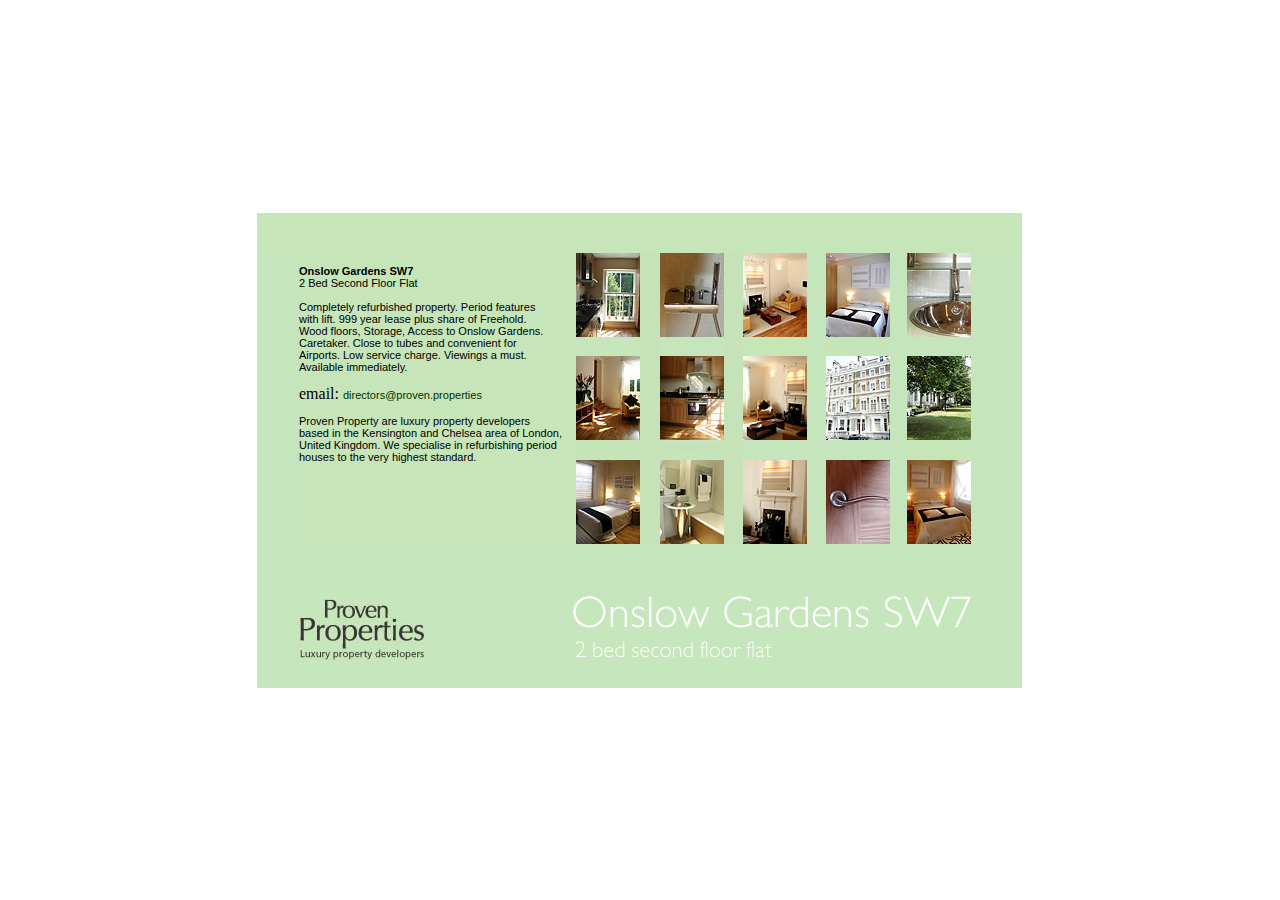
<file: index.html>
<html>
<head>
    <meta http-equiv="Content-Type" content="text/html; charset=windows-1252">
    <title>Proven Properties - Luxury Property Developers</title>
    <meta name="description" content="proven property&#39; luxury property developers, based in the Kensington and Chelsea area of London, United Kingdom.">
    <meta name="keywords" content="property, luxury, developers, rennovations, refurbished properties, period properties, proven, properties, proven properties, Kensington, Chelsea, property for sale, United Kingdom, exclusive, quality, fine,">
    <link rel="stylesheet" href="static/onslow_styles.css" type="text/css">
    <!-- Global site tag (gtag.js) - Google Analytics -->
    <script async src="https://www.googletagmanager.com/gtag/js?id=UA-41035960-5"></script>
    <script>
      window.dataLayer = window.dataLayer || [];
      function gtag(){dataLayer.push(arguments);}
      gtag('js', new Date());

      gtag('config', 'UA-41035960-5');
    </script>
</head>

<body bgcolor="#FFFFFF" text="#000000" leftmargin="0" topmargin="0" marginwidth="0" marginheight="0">
<table width="100%" border="0" cellspacing="0" cellpadding="0" height="100%">
  <tbody><tr>
    <td>&nbsp;</td>
    <td>&nbsp;</td>
    <td>&nbsp;</td>
  </tr>
  <tr>
    <td>&nbsp;</td>
    <td align="center"><table border="0" cellpadding="0" cellspacing="0" width="765" height="" 475="" align="center">
          <!-- fwtable fwsrc="index.png" fwbase="index.jpg" fwstyle="Dreamweaver" fwdocid = "742308039" fwnested="0" -->
          <tbody><tr>
            <td><img src="static/spacer.gif" width="42" height="1" border="0"></td>
            <td><img src="static/spacer.gif" width="277" height="1" border="0"></td>
            <td><img src="static/spacer.gif" width="64" height="1" border="0"></td>
            <td><img src="static/spacer.gif" width="20" height="1" border="0"></td>
            <td><img src="static/spacer.gif" width="64" height="1" border="0"></td>
            <td><img src="static/spacer.gif" width="19" height="1" border="0"></td>
            <td><img src="static/spacer.gif" width="64" height="1" border="0"></td>
            <td><img src="static/spacer.gif" width="19" height="1" border="0"></td>
            <td><img src="static/spacer.gif" width="64" height="1" border="0"></td>
            <td><img src="static/spacer.gif" width="17" height="1" border="0"></td>
            <td><img src="static/spacer.gif" width="64" height="1" border="0"></td>
            <td><img src="static/spacer.gif" width="51" height="1" border="0"></td>
            <td><img src="static/spacer.gif" width="1" height="1" border="0"></td>
          </tr>
          <tr>

          <td colspan="2" align="left" valign="top"><img name="pp_home_r1_c1" src="static/pp_home_r1_c1.jpg" width="319" height="40" border="0"></td>

          <td colspan="10" align="left" valign="top"><img name="index_r1_c3" src="static/index_r1_c3.gif" width="446" height="40" border="0"></td>
            <td><img src="static/spacer.gif" width="1" height="40" border="0"></td>
          </tr>
          <tr>

          <td rowspan="6" align="left" valign="top"><img name="index_r2_c1" src="static/index_r2_c1.gif" width="42" height="435" border="0"></td>

          <td rowspan="5" bgcolor="C6E5B9" align="left" valign="top"><span class="header"><br>
            Onslow Gardens SW7</span><span class="onslow"><br>
              2 Bed Second Floor Flat<br>
              <br>
              Completely refurbished property. Period
              features <br>
              with lift. 999 year lease plus share of
              Freehold. <br>
              Wood floors, Storage, Access to Onslow
              Gardens. Caretaker. Close to tubes and
              convenient for <br>
              Airports. Low service charge. Viewings
              a must.<br>
              Available immediately.<br>
              <br>
            </span>
              email: </span><a href="mailto:directors@proven.properties" class="hyper"><span class="hyper">directors@proven.properties</span></a><span class="onslow"><br>

              <br>
              Proven Property are luxury property developers<br>
              based in the Kensington and Chelsea area
              of London, <br>
            United Kingdom. We specialise in refurbishing
            period houses to the very highest standard.
            </span></td>

          <td align="left" valign="top"><img name="pp_home_7" src="static/pp_home_7.jpg" width="64" height="84" border="0" alt="the kitchen"></td>

          <td rowspan="5" align="left" valign="top"><img name="index_r2_c4" src="static/index_r2_c4.gif" width="20" height="291" border="0"></td>

          <td align="left" valign="top"><img name="pp_home_12" src="static/pp_home_12.jpg" width="64" height="84" border="0" alt="bathroom detail"></td>

          <td rowspan="5" align="left" valign="top"><img name="index_r2_c6" src="static/index_r2_c6.gif" width="19" height="291" border="0"></td>

          <td align="left" valign="top"><img name="pp_home_6" src="static/pp_home_6.jpg" width="64" height="84" border="0" alt="the sitting room"></td>

          <td rowspan="5" align="left" valign="top"><img name="index_r2_c8" src="static/index_r2_c8.gif" width="19" height="291" border="0"></td>

          <td align="left" valign="top"><img name="pp_home_4" src="static/pp_home_4.jpg" width="64" height="84" border="0" alt="the bedroom"></td>

          <td rowspan="5" align="left" valign="top"><img name="index_r2_c10" src="static/index_r2_c10.gif" width="17" height="291" border="0"></td>

          <td align="left" valign="top"><img name="pp_home_10" src="static/pp_home_10.jpg" width="64" height="84" border="0" alt="sink detail"></td>

          <td rowspan="5" align="left" valign="top"><img name="index_r2_c12" src="static/index_r2_c12.gif" width="51" height="291" border="0"></td>
            <td><img src="static/spacer.gif" width="1" height="84" border="0"></td>
          </tr>
          <tr>

          <td align="left" valign="top"><img name="index_r3_c3" src="static/index_r3_c3.gif" width="64" height="19" border="0"></td>

          <td align="left" valign="top"><img name="index_r3_c5" src="static/index_r3_c5.gif" width="64" height="19" border="0"></td>

          <td align="left" valign="top"><img name="index_r3_c7" src="static/index_r3_c7.gif" width="64" height="19" border="0"></td>

          <td align="left" valign="top"><img name="index_r3_c9" src="static/index_r3_c9.gif" width="64" height="19" border="0"></td>

          <td align="left" valign="top"><img name="index_r3_c11" src="static/index_r3_c11.gif" width="64" height="19" border="0"></td>
            <td><img src="static/spacer.gif" width="1" height="19" border="0"></td>
          </tr>
          <tr>

          <td align="left" valign="top"><img name="pp_home_13" src="static/pp_home_13.jpg" width="64" height="84" border="0" alt="the sitting room"></td>

          <td align="left" valign="top"><img name="pp_home_14" src="static/pp_home_14.jpg" width="64" height="84" border="0" alt="the kitchen"></td>

          <td align="left" valign="top"><img name="index_r4_c7" src="static/index_r4_c7.jpg" width="64" height="84" border="0" alt="the sitting room"></td>

          <td align="left" valign="top"><img name="pp_home_3" src="static/pp_home_3.jpg" width="64" height="84" border="0" alt="the property frontage"></td>

          <td align="left" valign="top"><img name="pp_home_2" src="static/pp_home_2.jpg" width="64" height="84" border="0" alt="onslow gardens"></td>
            <td><img src="static/spacer.gif" width="1" height="84" border="0"></td>
          </tr>
          <tr>

          <td align="left" valign="top"><img name="index_r5_c3" src="static/index_r5_c3.gif" width="64" height="20" border="0"></td>

          <td align="left" valign="top"><img name="index_r5_c5" src="static/index_r5_c5.gif" width="64" height="20" border="0"></td>

          <td align="left" valign="top"><img name="index_r5_c7" src="static/index_r5_c7.gif" width="64" height="20" border="0"></td>

          <td align="left" valign="top"><img name="index_r5_c9" src="static/index_r5_c9.gif" width="64" height="20" border="0"></td>

          <td align="left" valign="top"><img name="index_r5_c11" src="static/index_r5_c11.gif" width="64" height="20" border="0"></td>
            <td><img src="static/spacer.gif" width="1" height="20" border="0"></td>
          </tr>
          <tr>

          <td align="left" valign="top"><img name="pp_home_8" src="static/pp_home_8.jpg" width="64" height="84" border="0" alt="the bedroom"></td>

          <td align="left" valign="top"><img name="pp_home_1" src="static/pp_home_1.jpg" width="64" height="84" border="0" alt="the bathroom"></td>

          <td align="left" valign="top"><img name="pp_home_5" src="static/pp_home_5.jpg" width="64" height="84" border="0" alt="the fireplace"></td>

          <td align="left" valign="top"><img name="pp_home_11" src="static/pp_home_11.jpg" width="64" height="84" border="0" alt="philippe starck detail"></td>

          <td align="left" valign="top"><img name="pp_home_9" src="static/pp_home_9.jpg" width="64" height="84" border="0" alt="the bedroom"></td>
            <td><img src="static/spacer.gif" width="1" height="84" border="0"></td>
          </tr>
          <tr>

          <td colspan="11" align="left" valign="top"><img name="index_r7_c2" src="static/index_r7_c2.gif" width="723" height="144" border="0" alt="proven properties are luxury property developers"></td>
            <td><img src="static/spacer.gif" width="1" height="144" border="0"></td>
          </tr>
        </tbody></table></td>
    <td>&nbsp;</td>
  </tr>
  <tr>
    <td>&nbsp;</td>
    <td>&nbsp;</td>
    <td>&nbsp;</td>
  </tr>
</tbody></table>
</body>
</html>
</file>
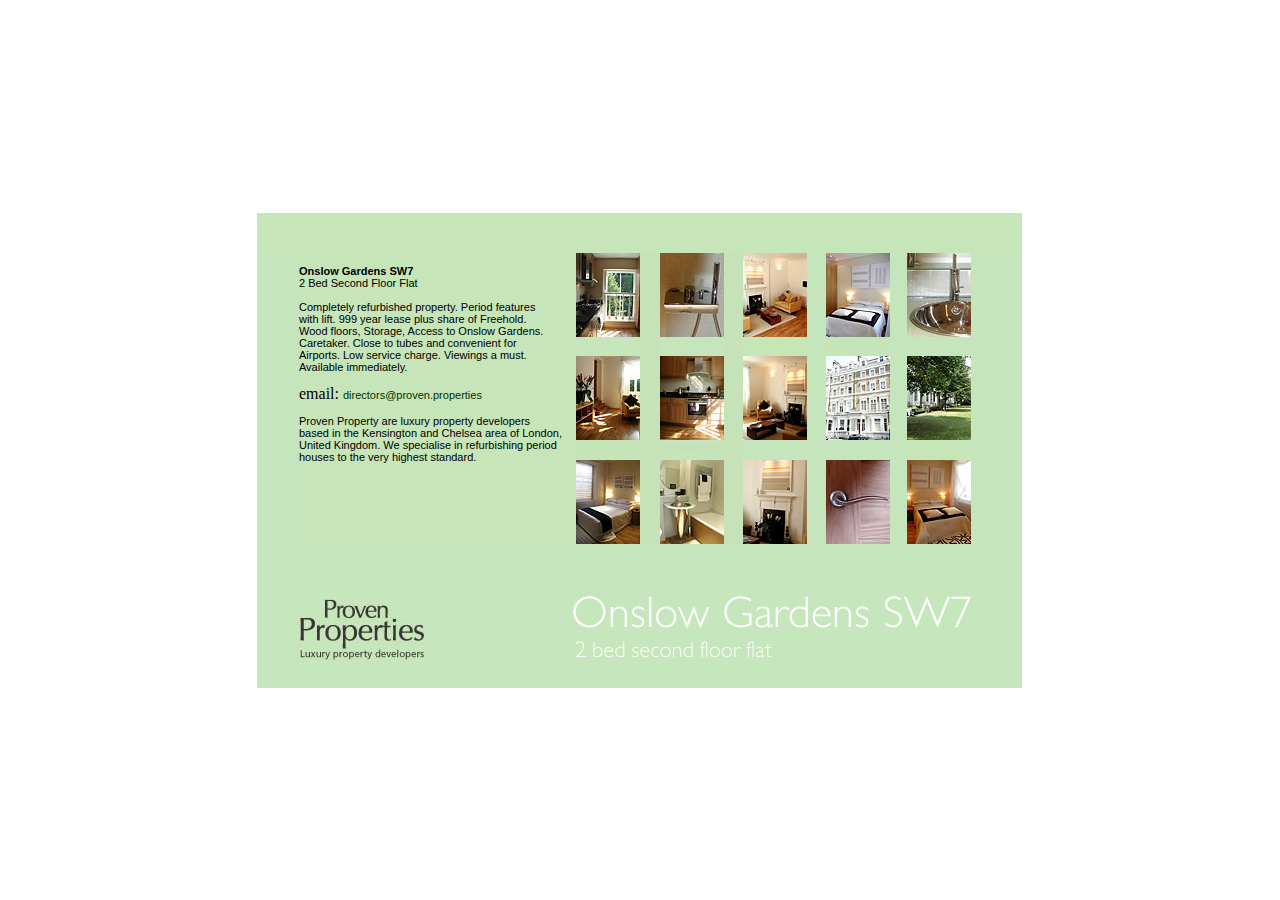
<file: src/index.html>
<html>
<head>
    <meta http-equiv="Content-Type" content="text/html; charset=windows-1252">
    <title>Proven Properties - Luxury Property Developers</title>
    <meta name="description" content="proven property&#39; luxury property developers, based in the Kensington and Chelsea area of London, United Kingdom.">
    <meta name="keywords" content="property, luxury, developers, rennovations, refurbished properties, period properties, proven, properties, proven properties, Kensington, Chelsea, property for sale, United Kingdom, exclusive, quality, fine,">
    <link rel="stylesheet" href="static/onslow_styles.css" type="text/css">
</head>

<body bgcolor="#FFFFFF" text="#000000" leftmargin="0" topmargin="0" marginwidth="0" marginheight="0">
<table width="100%" border="0" cellspacing="0" cellpadding="0" height="100%">
  <tbody><tr>
    <td>&nbsp;</td>
    <td>&nbsp;</td>
    <td>&nbsp;</td>
  </tr>
  <tr>
    <td>&nbsp;</td>
    <td align="center"><table border="0" cellpadding="0" cellspacing="0" width="765" height="" 475="" align="center">
          <!-- fwtable fwsrc="index.png" fwbase="index.jpg" fwstyle="Dreamweaver" fwdocid = "742308039" fwnested="0" -->
          <tbody><tr>
            <td><img src="static/spacer.gif" width="42" height="1" border="0"></td>
            <td><img src="static/spacer.gif" width="277" height="1" border="0"></td>
            <td><img src="static/spacer.gif" width="64" height="1" border="0"></td>
            <td><img src="static/spacer.gif" width="20" height="1" border="0"></td>
            <td><img src="static/spacer.gif" width="64" height="1" border="0"></td>
            <td><img src="static/spacer.gif" width="19" height="1" border="0"></td>
            <td><img src="static/spacer.gif" width="64" height="1" border="0"></td>
            <td><img src="static/spacer.gif" width="19" height="1" border="0"></td>
            <td><img src="static/spacer.gif" width="64" height="1" border="0"></td>
            <td><img src="static/spacer.gif" width="17" height="1" border="0"></td>
            <td><img src="static/spacer.gif" width="64" height="1" border="0"></td>
            <td><img src="static/spacer.gif" width="51" height="1" border="0"></td>
            <td><img src="static/spacer.gif" width="1" height="1" border="0"></td>
          </tr>
          <tr>

          <td colspan="2" align="left" valign="top"><img name="pp_home_r1_c1" src="static/pp_home_r1_c1.jpg" width="319" height="40" border="0"></td>

          <td colspan="10" align="left" valign="top"><img name="index_r1_c3" src="static/index_r1_c3.gif" width="446" height="40" border="0"></td>
            <td><img src="static/spacer.gif" width="1" height="40" border="0"></td>
          </tr>
          <tr>

          <td rowspan="6" align="left" valign="top"><img name="index_r2_c1" src="static/index_r2_c1.gif" width="42" height="435" border="0"></td>

          <td rowspan="5" bgcolor="C6E5B9" align="left" valign="top"><span class="header"><br>
            Onslow Gardens SW7</span><span class="onslow"><br>
              2 Bed Second Floor Flat<br>
              <br>
              Completely refurbished property. Period
              features <br>
              with lift. 999 year lease plus share of
              Freehold. <br>
              Wood floors, Storage, Access to Onslow
              Gardens. Caretaker. Close to tubes and
              convenient for <br>
              Airports. Low service charge. Viewings
              a must.<br>
              Available immediately.<br>
              <br>
            </span>
              email: </span><a href="mailto:directors@proven.properties" class="hyper"><span class="hyper">directors@proven.properties</span></a><span class="onslow"><br>

              <br>
              Proven Property are luxury property developers<br>
              based in the Kensington and Chelsea area
              of London, <br>
            United Kingdom. We specialise in refurbishing
            period houses to the very highest standard.
            </span></td>

          <td align="left" valign="top"><img name="pp_home_7" src="static/pp_home_7.jpg" width="64" height="84" border="0" alt="the kitchen"></td>

          <td rowspan="5" align="left" valign="top"><img name="index_r2_c4" src="static/index_r2_c4.gif" width="20" height="291" border="0"></td>

          <td align="left" valign="top"><img name="pp_home_12" src="static/pp_home_12.jpg" width="64" height="84" border="0" alt="bathroom detail"></td>

          <td rowspan="5" align="left" valign="top"><img name="index_r2_c6" src="static/index_r2_c6.gif" width="19" height="291" border="0"></td>

          <td align="left" valign="top"><img name="pp_home_6" src="static/pp_home_6.jpg" width="64" height="84" border="0" alt="the sitting room"></td>

          <td rowspan="5" align="left" valign="top"><img name="index_r2_c8" src="static/index_r2_c8.gif" width="19" height="291" border="0"></td>

          <td align="left" valign="top"><img name="pp_home_4" src="static/pp_home_4.jpg" width="64" height="84" border="0" alt="the bedroom"></td>

          <td rowspan="5" align="left" valign="top"><img name="index_r2_c10" src="static/index_r2_c10.gif" width="17" height="291" border="0"></td>

          <td align="left" valign="top"><img name="pp_home_10" src="static/pp_home_10.jpg" width="64" height="84" border="0" alt="sink detail"></td>

          <td rowspan="5" align="left" valign="top"><img name="index_r2_c12" src="static/index_r2_c12.gif" width="51" height="291" border="0"></td>
            <td><img src="static/spacer.gif" width="1" height="84" border="0"></td>
          </tr>
          <tr>

          <td align="left" valign="top"><img name="index_r3_c3" src="static/index_r3_c3.gif" width="64" height="19" border="0"></td>

          <td align="left" valign="top"><img name="index_r3_c5" src="static/index_r3_c5.gif" width="64" height="19" border="0"></td>

          <td align="left" valign="top"><img name="index_r3_c7" src="static/index_r3_c7.gif" width="64" height="19" border="0"></td>

          <td align="left" valign="top"><img name="index_r3_c9" src="static/index_r3_c9.gif" width="64" height="19" border="0"></td>

          <td align="left" valign="top"><img name="index_r3_c11" src="static/index_r3_c11.gif" width="64" height="19" border="0"></td>
            <td><img src="static/spacer.gif" width="1" height="19" border="0"></td>
          </tr>
          <tr>

          <td align="left" valign="top"><img name="pp_home_13" src="static/pp_home_13.jpg" width="64" height="84" border="0" alt="the sitting room"></td>

          <td align="left" valign="top"><img name="pp_home_14" src="static/pp_home_14.jpg" width="64" height="84" border="0" alt="the kitchen"></td>

          <td align="left" valign="top"><img name="index_r4_c7" src="static/index_r4_c7.jpg" width="64" height="84" border="0" alt="the sitting room"></td>

          <td align="left" valign="top"><img name="pp_home_3" src="static/pp_home_3.jpg" width="64" height="84" border="0" alt="the property frontage"></td>

          <td align="left" valign="top"><img name="pp_home_2" src="static/pp_home_2.jpg" width="64" height="84" border="0" alt="onslow gardens"></td>
            <td><img src="static/spacer.gif" width="1" height="84" border="0"></td>
          </tr>
          <tr>

          <td align="left" valign="top"><img name="index_r5_c3" src="static/index_r5_c3.gif" width="64" height="20" border="0"></td>

          <td align="left" valign="top"><img name="index_r5_c5" src="static/index_r5_c5.gif" width="64" height="20" border="0"></td>

          <td align="left" valign="top"><img name="index_r5_c7" src="static/index_r5_c7.gif" width="64" height="20" border="0"></td>

          <td align="left" valign="top"><img name="index_r5_c9" src="static/index_r5_c9.gif" width="64" height="20" border="0"></td>

          <td align="left" valign="top"><img name="index_r5_c11" src="static/index_r5_c11.gif" width="64" height="20" border="0"></td>
            <td><img src="static/spacer.gif" width="1" height="20" border="0"></td>
          </tr>
          <tr>

          <td align="left" valign="top"><img name="pp_home_8" src="static/pp_home_8.jpg" width="64" height="84" border="0" alt="the bedroom"></td>

          <td align="left" valign="top"><img name="pp_home_1" src="static/pp_home_1.jpg" width="64" height="84" border="0" alt="the bathroom"></td>

          <td align="left" valign="top"><img name="pp_home_5" src="static/pp_home_5.jpg" width="64" height="84" border="0" alt="the fireplace"></td>

          <td align="left" valign="top"><img name="pp_home_11" src="static/pp_home_11.jpg" width="64" height="84" border="0" alt="philippe starck detail"></td>

          <td align="left" valign="top"><img name="pp_home_9" src="static/pp_home_9.jpg" width="64" height="84" border="0" alt="the bedroom"></td>
            <td><img src="static/spacer.gif" width="1" height="84" border="0"></td>
          </tr>
          <tr>

          <td colspan="11" align="left" valign="top"><img name="index_r7_c2" src="static/index_r7_c2.gif" width="723" height="144" border="0" alt="proven properties are luxury property developers"></td>
            <td><img src="static/spacer.gif" width="1" height="144" border="0"></td>
          </tr>
        </tbody></table></td>
    <td>&nbsp;</td>
  </tr>
  <tr>
    <td>&nbsp;</td>
    <td>&nbsp;</td>
    <td>&nbsp;</td>
  </tr>
</tbody></table>
</body>
</html>
</file>
<file: static/onslow_styles.css>
.onslow {  font-family: Arial, Helvetica, sans-serif; font-size: 11px; font-style: normal; line-height: normal; font-weight: normal; font-variant: normal; text-transform: none; color: #000000}
.header {  font-family: Arial, Helvetica, sans-serif; font-size: 11px; font-style: normal; line-height: normal; font-weight: bold; font-variant: normal; text-transform: none; color: #000000}
.hyper {  font-family: Arial, Helvetica, sans-serif; font-size: 11px; font-style: normal; line-height: normal; font-weight: normal; font-variant: normal; text-transform: none; color: #003300; text-decoration: none}
</file>
<file: src/static/onslow_styles.css>
.onslow {  font-family: Arial, Helvetica, sans-serif; font-size: 11px; font-style: normal; line-height: normal; font-weight: normal; font-variant: normal; text-transform: none; color: #000000}
.header {  font-family: Arial, Helvetica, sans-serif; font-size: 11px; font-style: normal; line-height: normal; font-weight: bold; font-variant: normal; text-transform: none; color: #000000}
.hyper {  font-family: Arial, Helvetica, sans-serif; font-size: 11px; font-style: normal; line-height: normal; font-weight: normal; font-variant: normal; text-transform: none; color: #003300; text-decoration: none}
</file>
